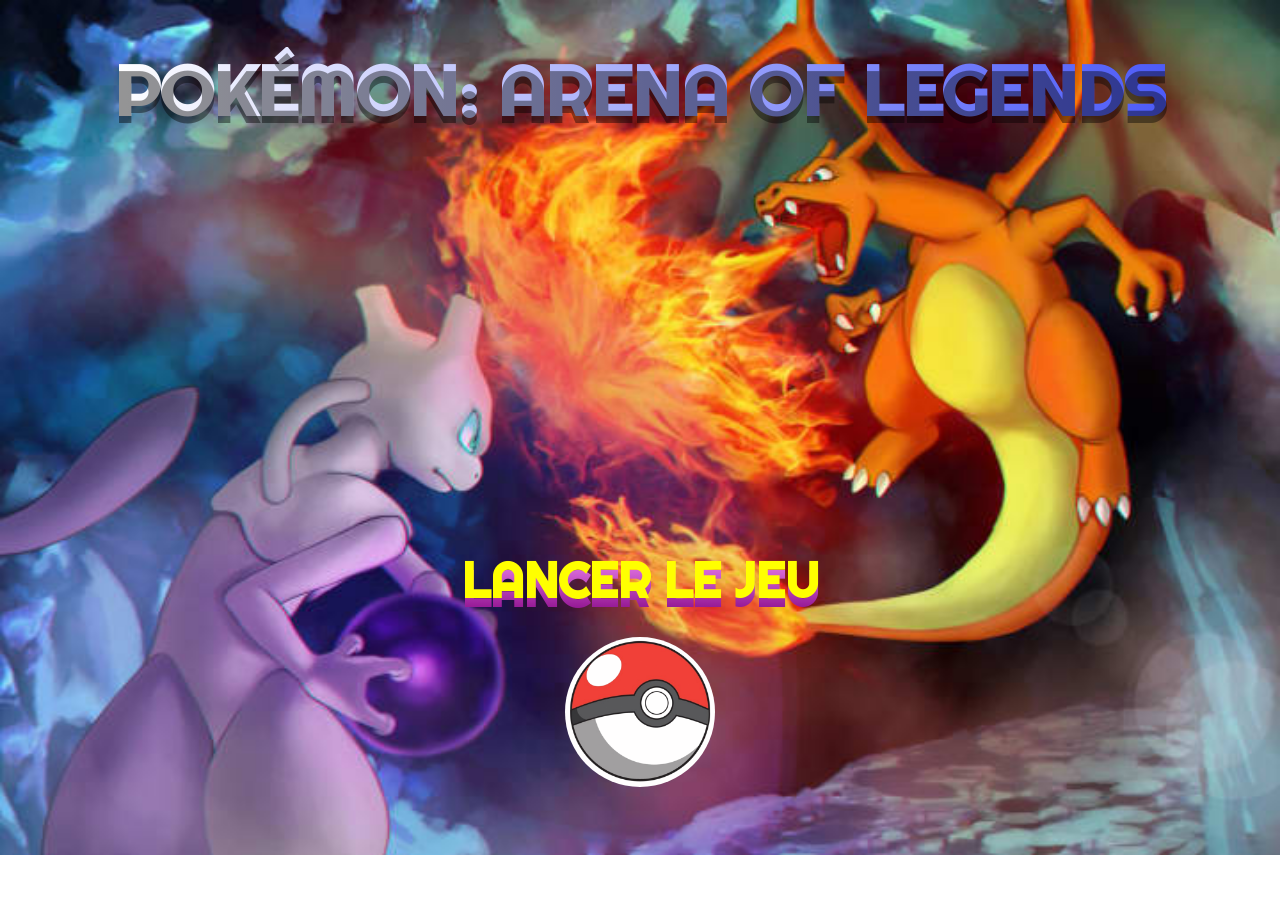
<file: accueil.html>
<!DOCTYPE html>
<html lang="en">
<head>
    <meta charset="UTF-8">
    <meta name="viewport" content="width=device-width, initial-scale=1.0">
    <title>Document</title>
    <link rel="stylesheet" href="assets/css/styleAccueil.css">
    <script src="./assets/script/accueil.js" defer ></script>
</head>

<body>

    <div id="bloc">

        <h1> POKÉMON: ARENA OF LEGENDS </h1>

        <div id="run">

            
            <a href="./index.html" class="button buttonRun" >LANCER LE JEU</a>
            <button class="button buttonPokeball"> <img id="pokeball" src="./assets/img/pokeballAccueil.png" width="50px" height="50px" alt="pokeball"> </button>
            
        </div>

    </div>

    
</body>
</html>
</file>
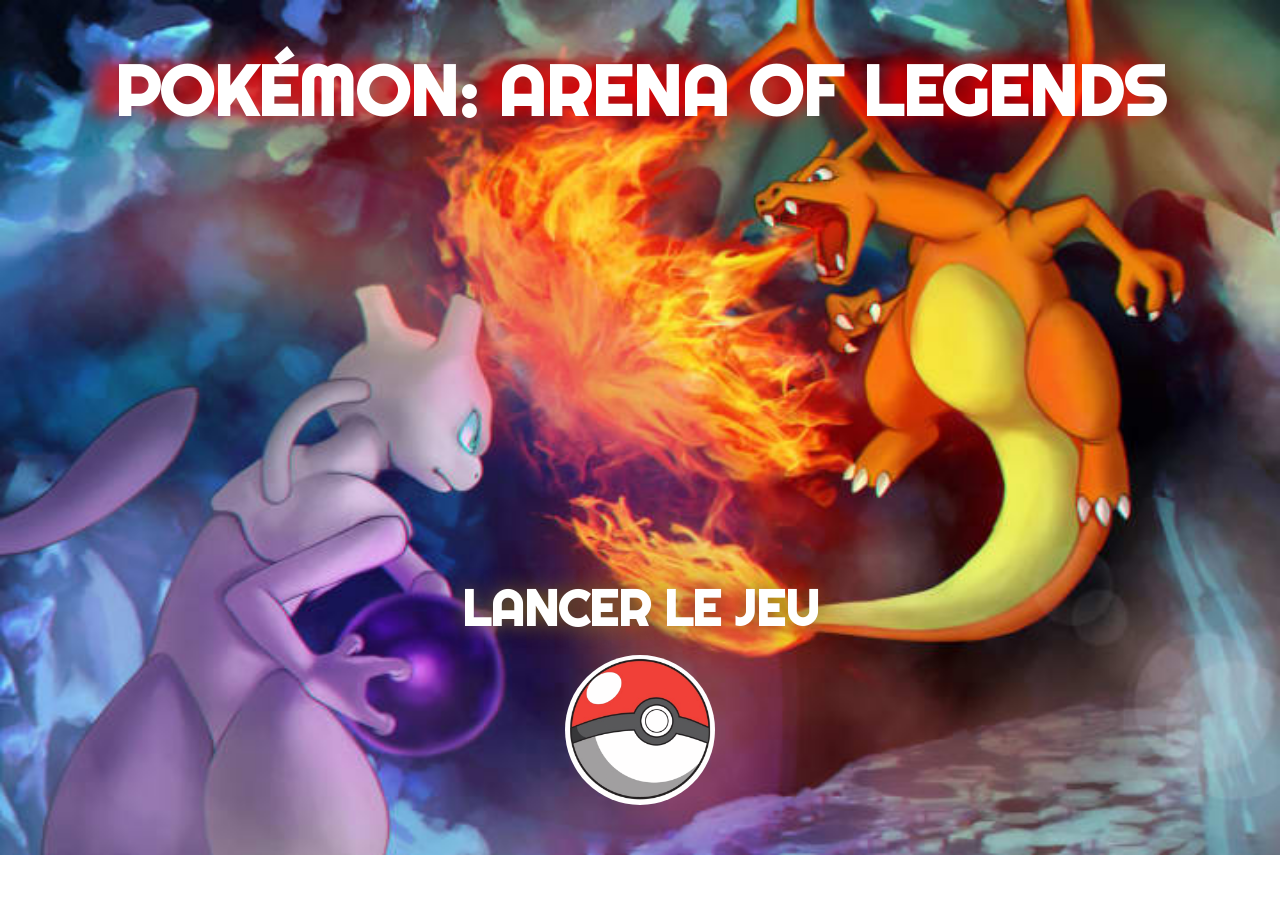
<file: Projet-Pokemon/Projet Pokemon/accueil.html>
<!DOCTYPE html>
<html lang="en">
<head>
    <meta charset="UTF-8">
    <meta name="viewport" content="width=device-width, initial-scale=1.0">
    <title>Document</title>
    <link rel="stylesheet" href="assets/css/styleAccueil.css">
</head>

<body>

    <div id="bloc">

        <h1> POKÉMON: ARENA OF LEGENDS </h1>

        <div id="run">

            
            <a href="./index.html" id="button" >LANCER LE JEU</a>
            <a href="./index.html"> <img id="pokeball" src="./assets/img/pokeballAccueil.png" width="50px" height="50px" alt="pokeball"> </a>
            
        </div>

    </div>

    
</body>
</html>
</file>
<file: assets/css/styleAccueil.css>
@import url('https://fonts.googleapis.com/css2?family=Inter:ital,opsz,wght@0,14..32,100..900;1,14..32,100..900&family=Montserrat:ital,wght@0,100..900;1,100..900&family=Righteous&display=swap');

.righteous-regular {
    font-family: "Righteous", sans-serif;
    font-weight: 400;
    font-style: normal;
}

.activeScale {

    transform: scale(1.5);

}

.activeX {

    transform: translateX(100dvw);


}

body {

    background-image: url("../img/background.png");
    background-repeat: no-repeat;
    background-size: cover;
    box-sizing: border-box;
    margin: 0px;
    font-family: "Righteous";

}

* {

    box-sizing: border-box;

}

h1 {

    background: linear-gradient(to right, rgb(255, 255, 255), rgb(77, 91, 248));
    text-shadow: 0 7px 0 #0000006a;
    background-clip: text;
    -webkit-text-fill-color: transparent;
    font-size: 70px;
    text-align: center;

    animation: 2s tremblement infinite;

}

#bloc {

    display: flex;
    flex-direction: column;
    align-items: center;
    justify-content: space-between;
    height: 90dvh;

}

#run {

    display: flex;
    flex-direction: column;
    align-items: center;
    gap: 1rem;
    overflow: hidden;
    width: 100dvw;
    padding: 10px;

}


.button {

    text-decoration: none;
    color: white;
    font-size: 50px;
    font-weight: bold;
    transition: 1s;


}

.buttonRun {

    background: linear-gradient(to bottom, violet, purple);
    background-clip: text;
    -webkit-text-fill-color: transparent;
    text-shadow: 0 -9px 0 yellow;



}

.buttonRun:hover {

    transform: scale(1.4);

}


.buttonPokeball {

    background-color: transparent;
    outline: none;
    border: none;
    transition: 3s;
}



#pokeball {

    background-color: rgb(255, 254, 254);
    border-radius: 50%;
    width: 150px;
    height: 150px;
    animation: 2s linear rotation infinite;
    transition: 1s;


}

#pokeball:hover {

    background-color: rgb(252, 46, 46);


}



@keyframes tremblement {

    from {

        transform: translateY(0px);

    }


    50% {

        transform: translateY(20px);

    }


    to {

        transform: translateY(0px);

    }


}


@keyframes rotation {

    from {

        transform: rotate(0deg);

    }


    to {

        transform: rotate(360deg);

    }


}
</file>
<file: Projet-Pokemon/Projet Pokemon/assets/css/styleAccueil.css>
@import url('https://fonts.googleapis.com/css2?family=Inter:ital,opsz,wght@0,14..32,100..900;1,14..32,100..900&family=Montserrat:ital,wght@0,100..900;1,100..900&family=Righteous&display=swap');

.righteous-regular {
  font-family: "Righteous", sans-serif;
  font-weight: 400;
  font-style: normal;
}

body {

    background-image: url("../img/background.png");
    background-repeat: no-repeat;
    background-size: cover;
    box-sizing: border-box;
    margin: 0px;
    font-family: "Righteous";

}

* {

    box-sizing: border-box;

}

h1 {

    color: white;
    font-size: 70px;
    text-align: center;
    text-shadow: -20px 0 20px red;
    animation: 2s tremblement infinite;

}

#bloc {

    display: flex;
    flex-direction: column;
    align-items: center;
    justify-content: space-between;
    height: 90dvh;

}

#run {

    display: flex;
    flex-direction: column;
    align-items: center;
    gap: 1rem;

}


#button {

    text-decoration: none;
    color: white;
    font-size: 50px;
    font-weight: bold;
      text-shadow: 0px 0 20px rgb(126, 101, 36);
      transition: 1s;

}

#button:hover{

transform: scale(1.4);
color: yellow;

}



#pokeball {

    background-color: rgb(255, 254, 254);
    border-radius: 50%;
    width: 150px;
    height: 150px;
    animation: 2s linear rotation infinite;
    transition: 2s;

}

#pokeball:hover{

background-color: red;


}


@keyframes tremblement {

    from{

      transform: translateY(0px);  

    }


    50%{

        transform: translateY(20px);

    }


    to{

        transform: translateY(0px);  

    }

    
}


@keyframes rotation {

    from{

        transform: rotate(0deg);  

    }


    to{

      transform: rotate(360deg);  

    }

    
}
</file>
